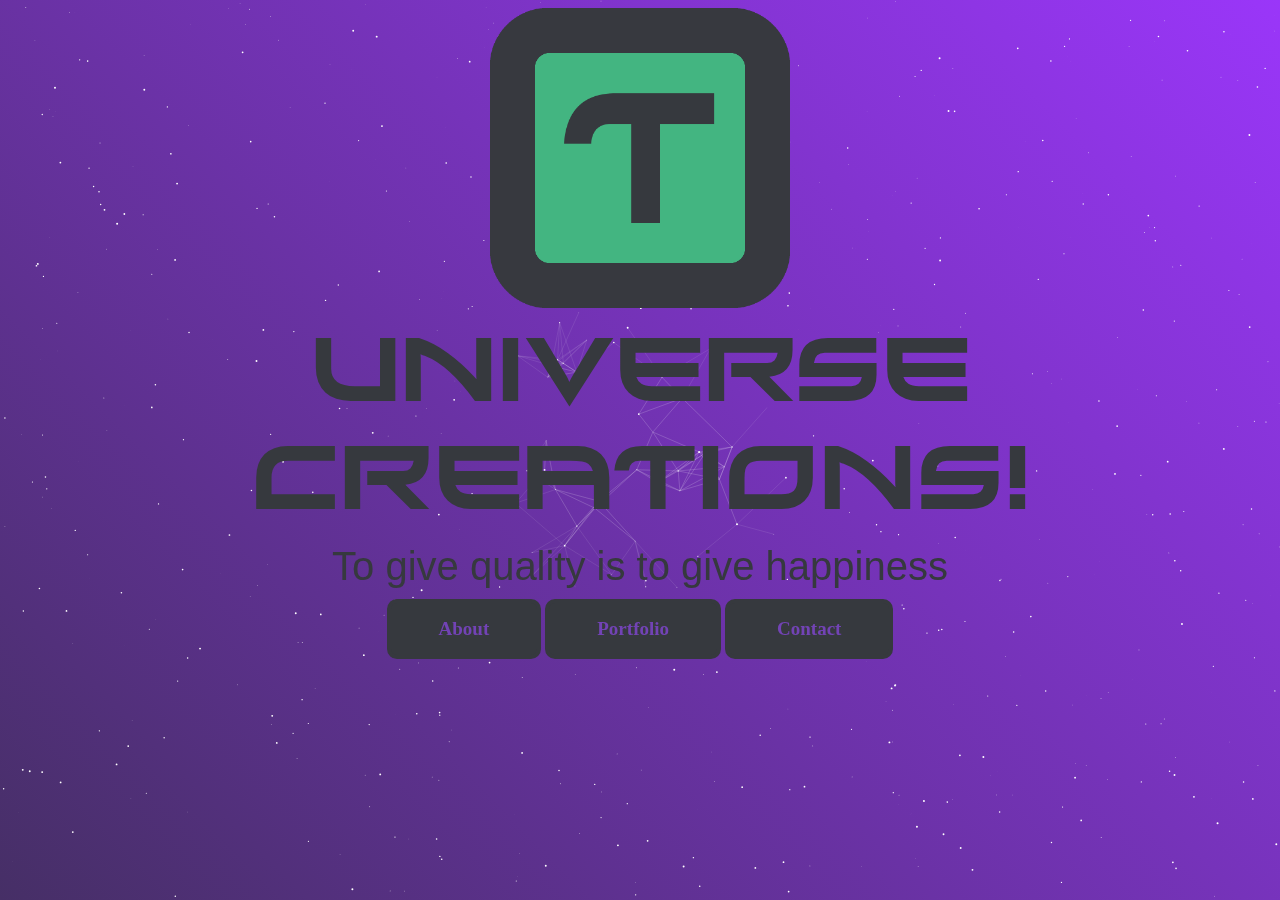
<file: Tests/index.html>
<!DOCTYPE html>
<html lang="en">
<head>
  <title>Universe Creations</title>
  <link rel="stylesheet" type="text/css" href="style.css">
  <link rel="shortcut icon" type="image/png" href="logo.png"/>
  <script src="index.js"></script>
</head>
<body>
<div id="bground">
  <canvas class="connecting-dots" style="height:100%;width:100%;position:relative;z-index:1;"></canvas>
</div>
<div id="fground">
  <img id="logo" src="logo.png" alt="Logo here" style="padding: 0">
  <p id="logo-text">Universe Creations!</p>
  <p id="motto-text">To give quality is to give happiness</p>
  <a href="about.html" class="btn">About</a>
  <a href="portfolio.html" class="btn">Portfolio</a>
  <a href="contact.html" class="btn">Contact</a>
</div>
</body>
</html>
</file>
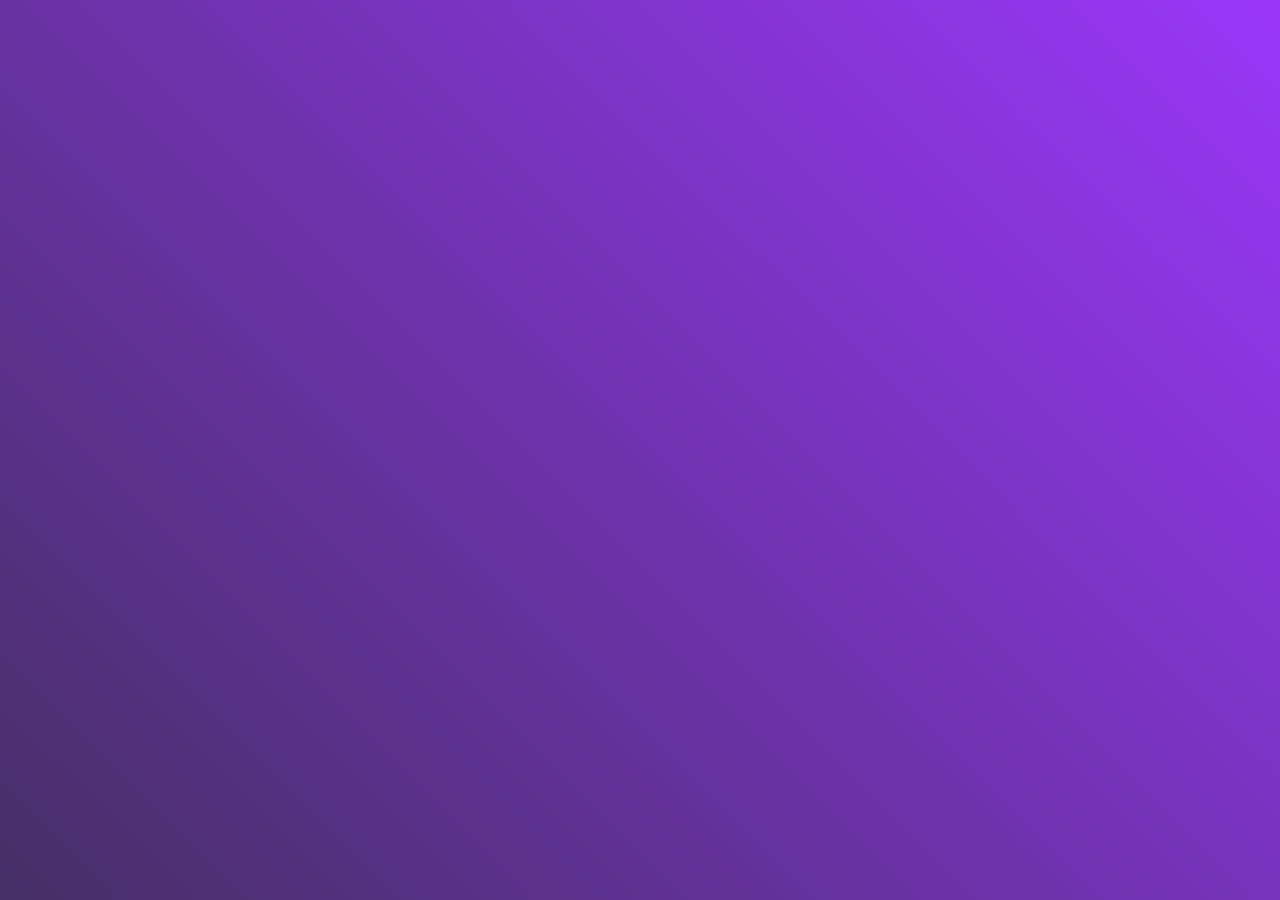
<file: Tests/about.html>
<!DOCTYPE html>
<html lang="en">
<head>
  <meta charset="UTF-8">
  <title>Universe Creations - About</title>
  <link rel="stylesheet" type="text/css" href="style.css">
  <link rel="shortcut icon" type="image/png" href="logo.png"/>
</head>
<header>
  <div id="logo">
    <!-- display Company Name next to Logo icon -->
    <p>Universe<br>Creations</p>
    <img id="small-logo" src="logo.png">
  </div>
  <div class="nav" id="navbar">
    <!--TODO: Navigation bar-->
    Nav Bar goes Here.
  </div>
</header>
<body>
  <div id="bground"></div>
  <div>
    <!--TODO: Content-->
  </div>
</body>
<footer>
  <div class="nav" id="quicknav">
    <!--TODO: Quick Navigation bar-->
    Quick Nav Goes Here.
    <h6>Website Copyright &copy; of jasonwynn10</h6>
  </div>
</footer>
</html>
</file>
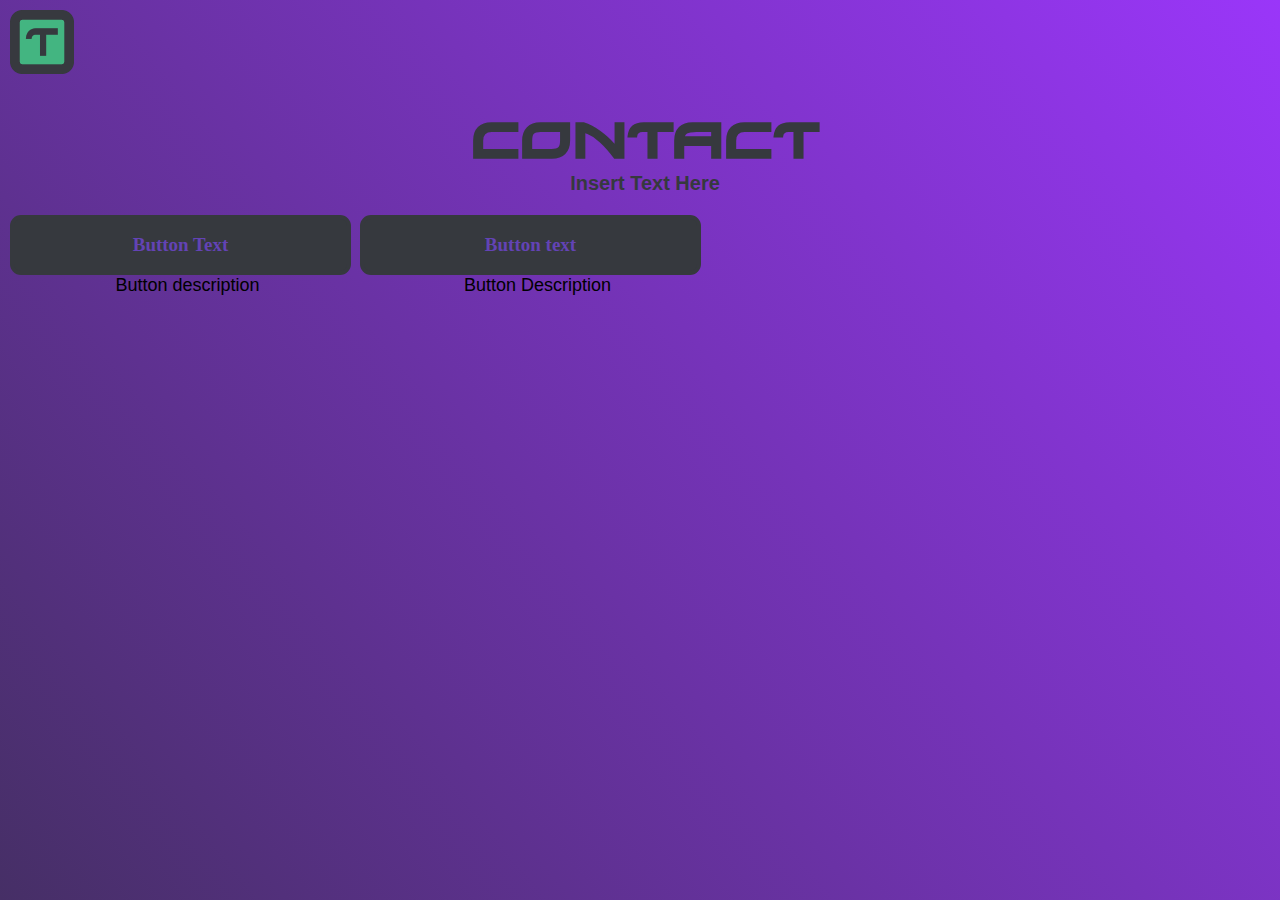
<file: Tests/contact.html>
<!DOCTYPE html>
<html style="--degrees:213deg;" lang="en">
<head>
  <title>Universe Creations - Contact</title>
  <meta http-equiv="Content-Type" content="text/html; charset=windows-1252">
  <link rel="stylesheet" type="text/css" href="style.css">
  <link rel="shortcut icon" type="image/png" href="logo.png"/>
  <script>
      window.onload = function() {
          setInterval(rotate, 100);
      };
      var rotation = 45;
      function rotate() {
          rotation += 1;
          document.documentElement.style.setProperty("--degrees", rotation + "deg"/*, priority*/);
      }
  </script>
</head>
<body class=" hasGoogleVoiceExt">
<div id="bground">
  <a href="./"><img id="small-logo" src="logo.png"></a>
  <h1 id="premium-header">Contact</h1>
  <p id="premium-desc">Insert Text Here</p>
  <div id="features">
    <div class="feature">
      <a href="#" class="left-button">Button Text</a>
      <p>Button description</p>
    </div>
    <div class="feature">
      <a href="#" class="left-button">Button text</a>
      <p>Button Description</p>
    </div>
  </div>
</div>
</body>
</html>
</file>
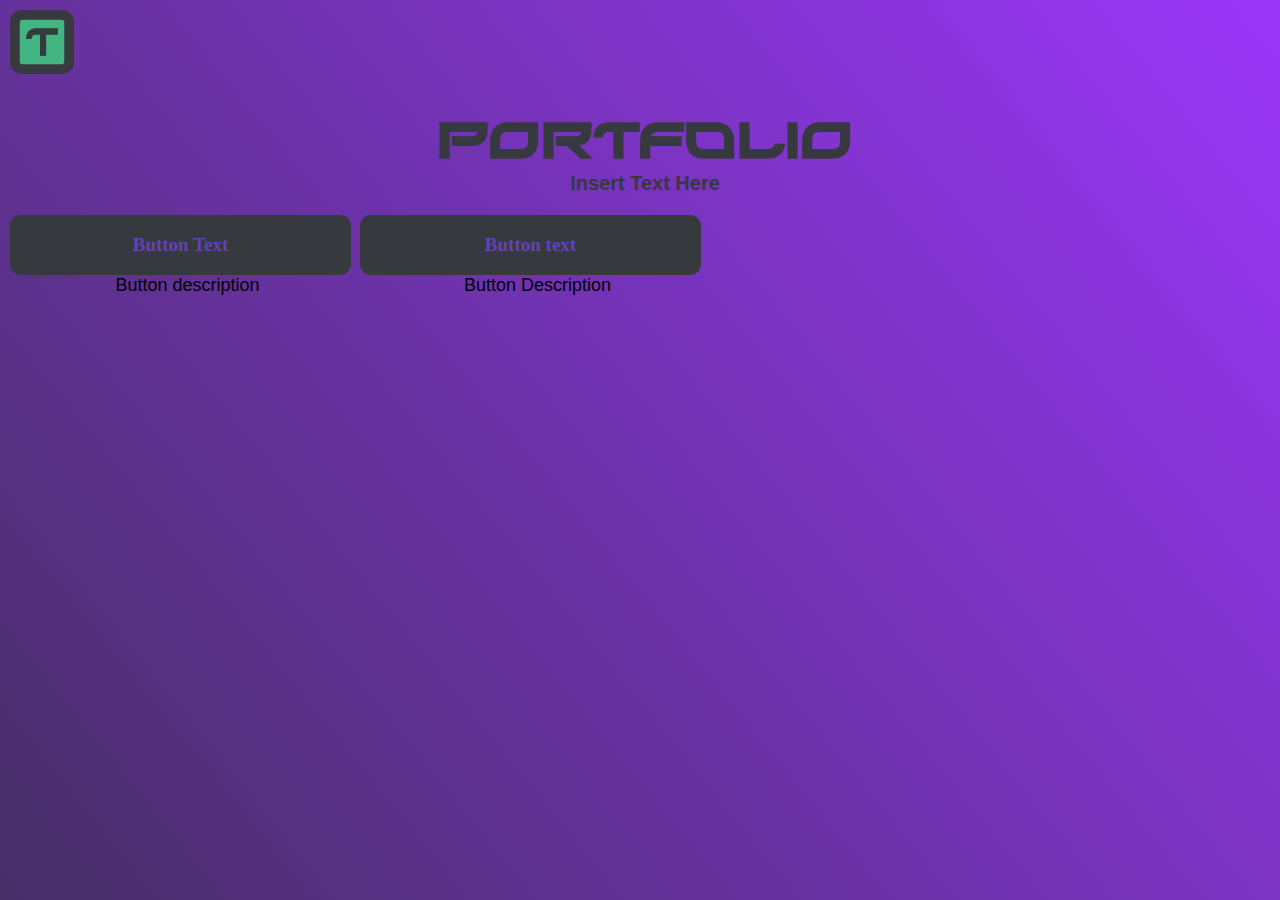
<file: Tests/portfolio.html>
<!DOCTYPE html>
<html style="--degrees:213deg;" lang="en">
<head>
  <title>Universe Creations - Portfolio</title>
  <meta http-equiv="Content-Type" content="text/html; charset=windows-1252">
  <link rel="stylesheet" type="text/css" href="style.css">
  <link rel="shortcut icon" type="image/png" href="logo.png"/>
  <script>
      window.onload = function() {
          setInterval(rotate, 100);
      };
      var rotation = 45;
      function rotate() {
          rotation += 1;
          document.documentElement.style.setProperty("--degrees", rotation + "deg"/*, priority*/);
      }
  </script>
</head>
<body class=" hasGoogleVoiceExt">
<div id="bground">
  <a href="./"><img id="small-logo" src="logo.png"></a>
  <h1 id="premium-header">Portfolio</h1>
  <p id="premium-desc">Insert Text Here</p>
  <div id="features">
    <div class="feature">
      <a href="#" class="left-button">Button Text</a>
      <p>Button description</p>
    </div>
    <div class="feature">
      <a href="#" class="left-button">Button text</a>
      <p>Button Description</p>
    </div>
  </div>
</div>
</body>
</html>
</file>
<file: Tests/style.css>
:root {
	--degrees: 45deg;
}
@font-face {
	font-family: xirod;
	src: url(xirod.ttf);
}
.btn {
	background-color:#36393E;
	border-radius:10px;
	border:4px solid #36393E;
	display:inline-block;
	cursor:pointer;
	color:#7243b5;
	font-family:Verdana, serif;
	font-size:19px;
	font-weight:bold;
	padding:15px 48px;
	text-decoration:none;
	width:auto;
	margin: 10px auto auto;
	transition:0.5s;
	text-align: center;
}
.btn:hover {
	background-color:transparent;
	color: #36393E;
}
#bground {
    position:fixed;
    padding:0;
    margin:0;
    text-align: center;
    top:0;
    left:0;

    width: 100%;
    height: 100%;
    background: linear-gradient(var(--degrees), #462f66, #9a36f9);
}
#premium-desc {
	font-family: Verdana, arial, sans-serif;
	text-align: center;
	margin-left: 10px;
	color: #36393E;
	font-weight: bold;
	font-size: 20px;
	margin-top: 0;
}
#fground {
	text-align: center;
	width: 100%;
	height: 100%;
	position:relative;
	z-index:2;
}
.left-button {
	background-color:#36393E;
	-moz-border-radius:11px;
	-webkit-border-radius:11px;
	border-radius:11px;
	border:4px solid #36393E;
	display:inline-block;
	color:#6343b5;
	font-family:Verdana, serif;
	font-size:19px;
	font-weight:bold;
	padding:15px 48px;
	text-decoration:none;
	width: 237px;
	text-align: center;
}
.feature p {
	font-family: Verdana, arial, sans-serif;
	font-size: 18px;
	margin-left: 10px;
	width: 335px;
	margin-top: 0;
}
#features {
	width: 100%;
	display: flex;
}
.feature {
	width: 340px;
	text-align: center !important;
	margin-left: 10px;
}
#premium-header {
	font-family: xirod, arial, sans-serif;
	text-align: center;
	font-size: 50px;
	color: #36393E;
	margin-left: 10px;
	margin-bottom: 0;
}
#logo-text {
	font-family: xirod, arial, sans-serif;
	font-size: 90px;
	color: #36393E;
	margin: auto;
	width: 75%;
	padding-top: 10px;
	text-align: center;
}
#motto-text {
	font-family: Verdana, arial, sans-serif;
	font-size: 40px;
	color: #36393E;
	margin: auto;
	width: 80%;
	padding-top: 10px;
	text-align: center;
}
#small-logo-text {
	font-family: xirod, arial, sans-serif;
	font-size: 30px;
	margin-top: 0;
	margin-left: 10px;
	color: #36393E;
}
#small-logo {
	width: 5%;
	text-align: left;
	margin-right: 96%;
	margin-left: 10px;
	margin-top: 10px;
}
#logo {
	display: block;
	margin: auto;
	height: 300px;
	padding-top: 5%;
	text-align: center;
}
</file>
